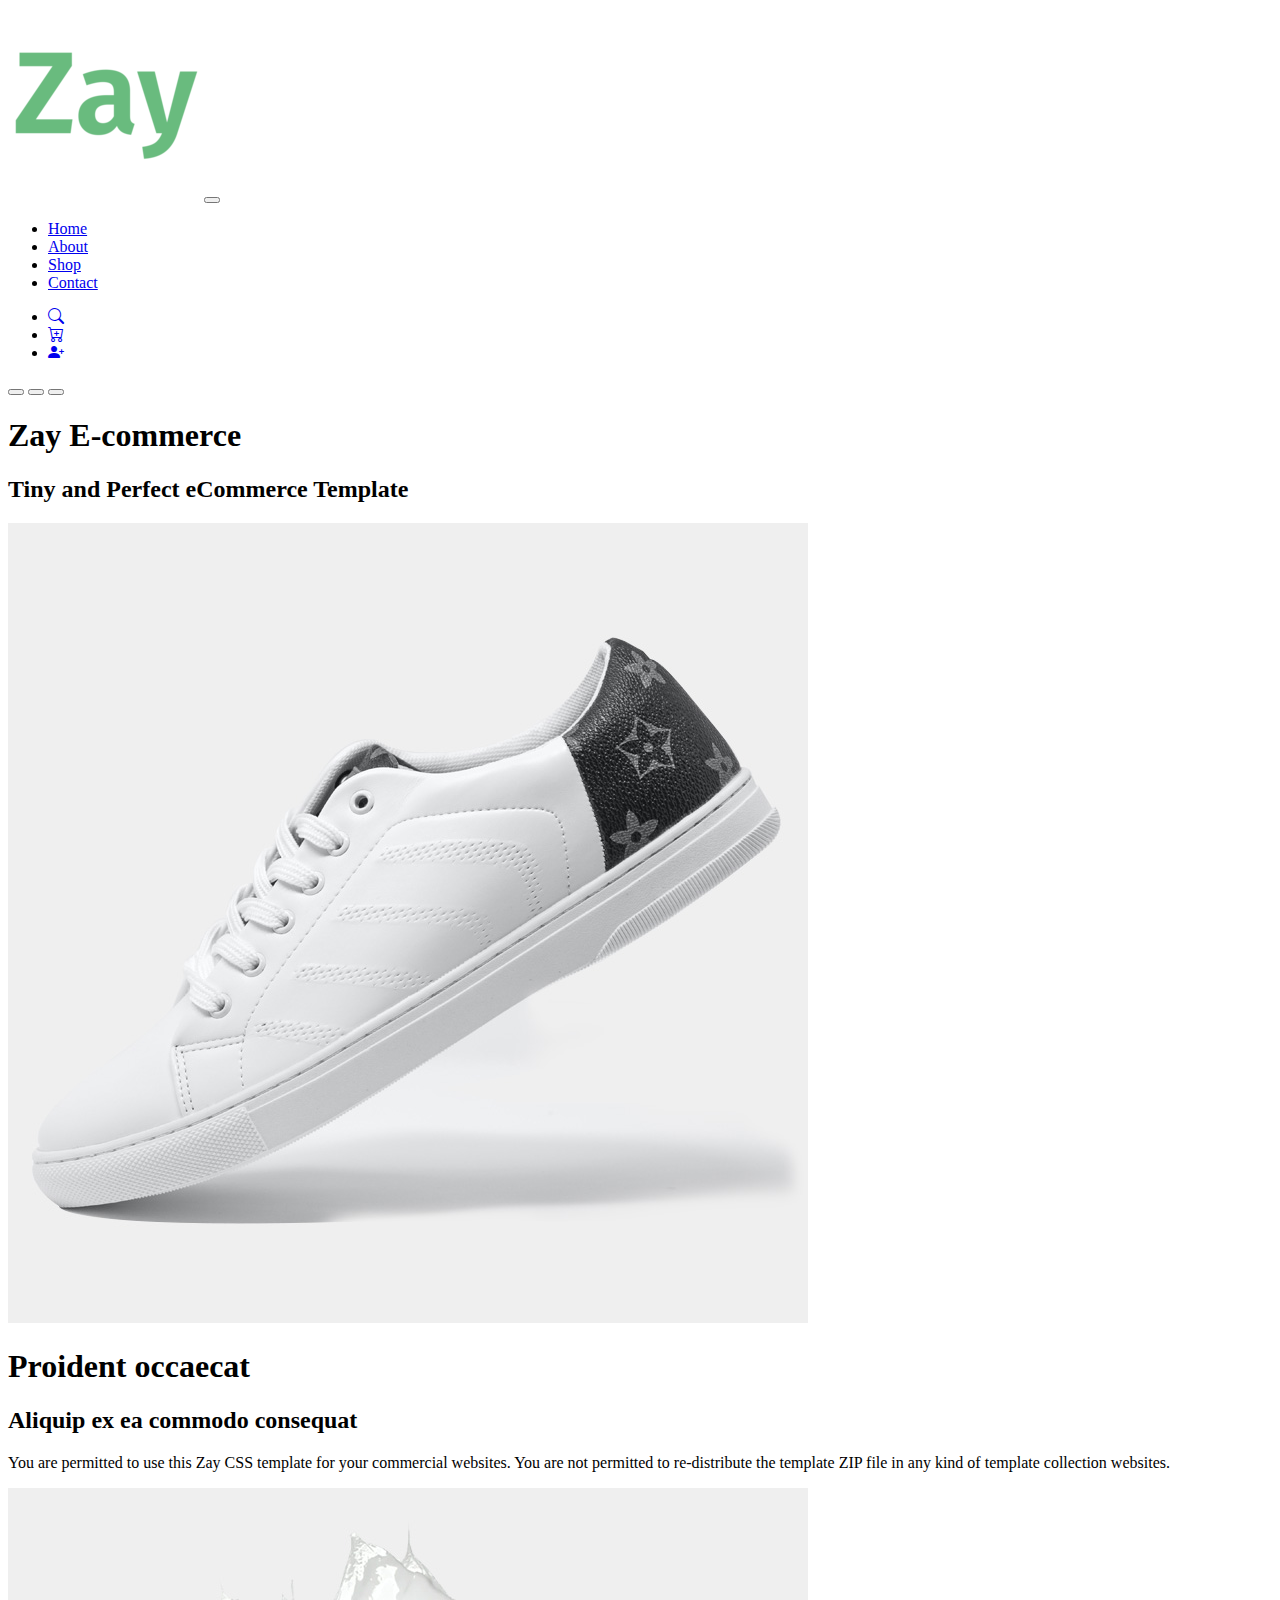
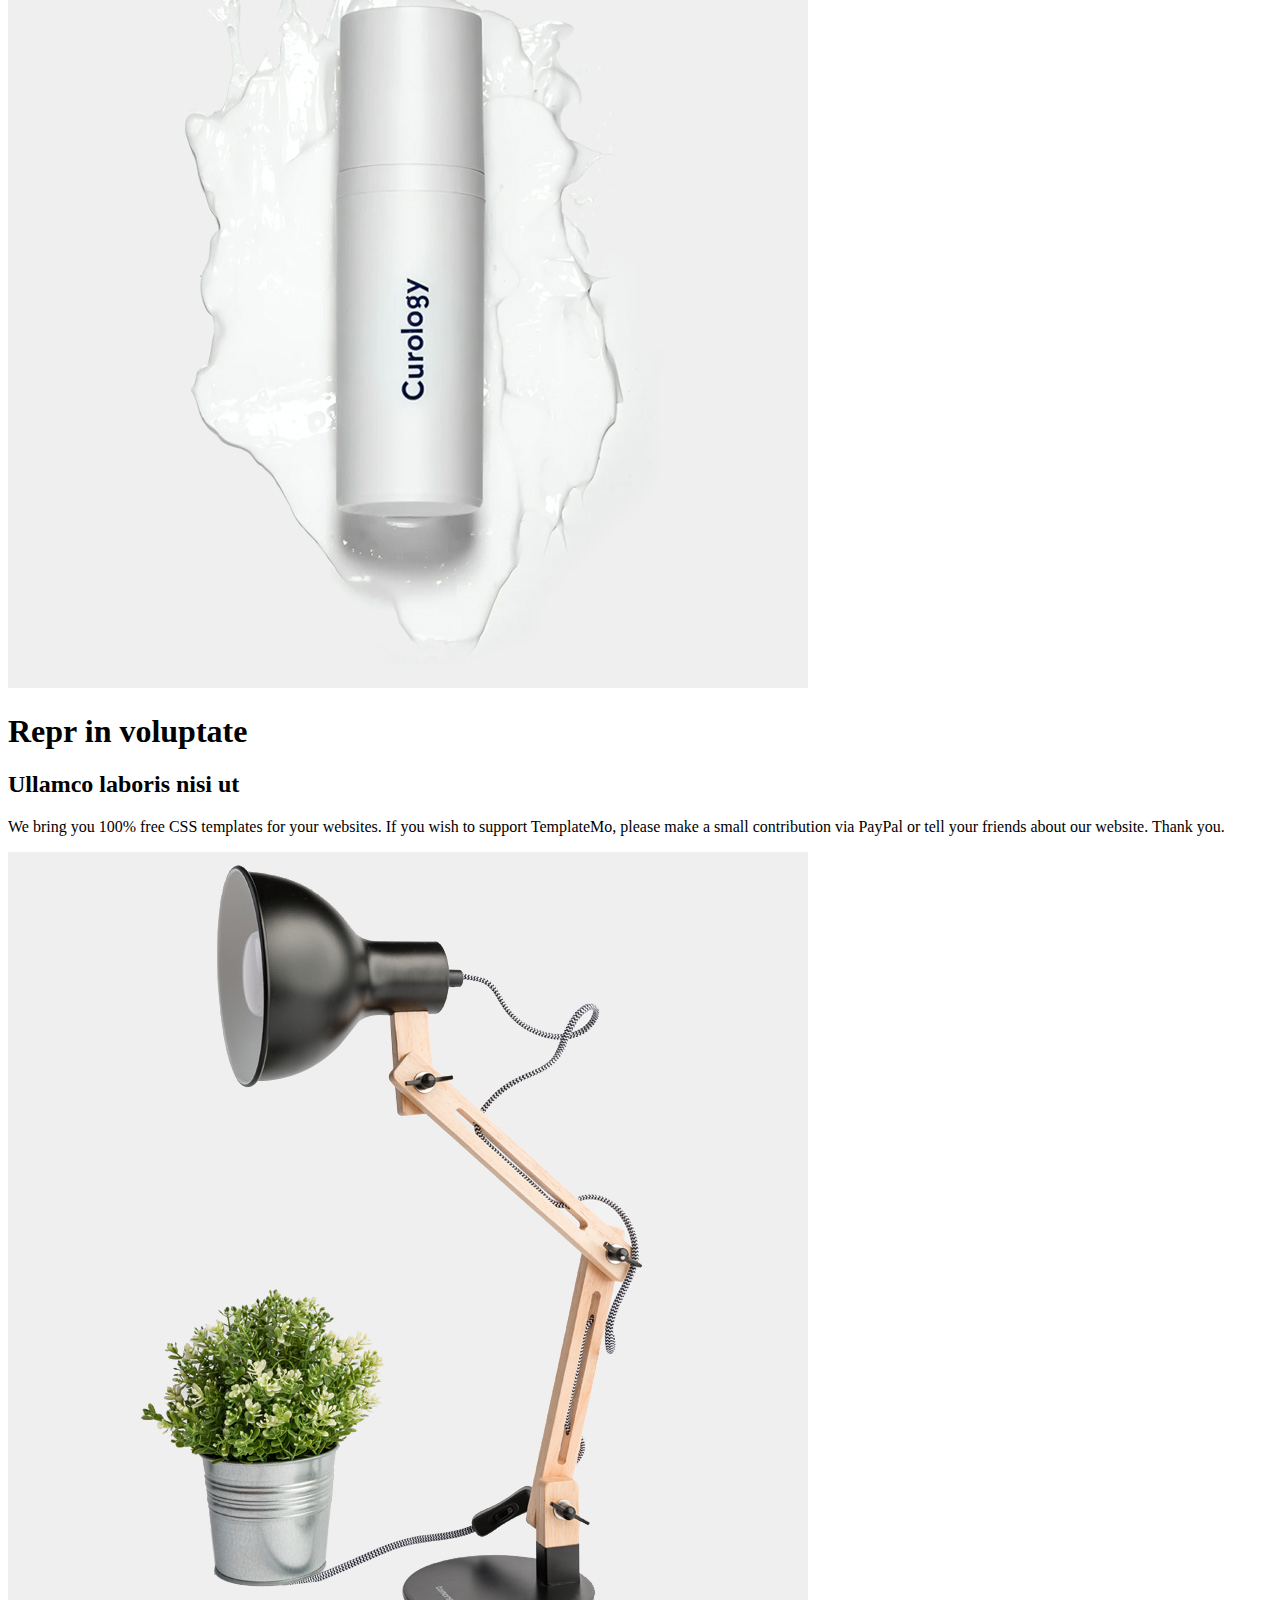
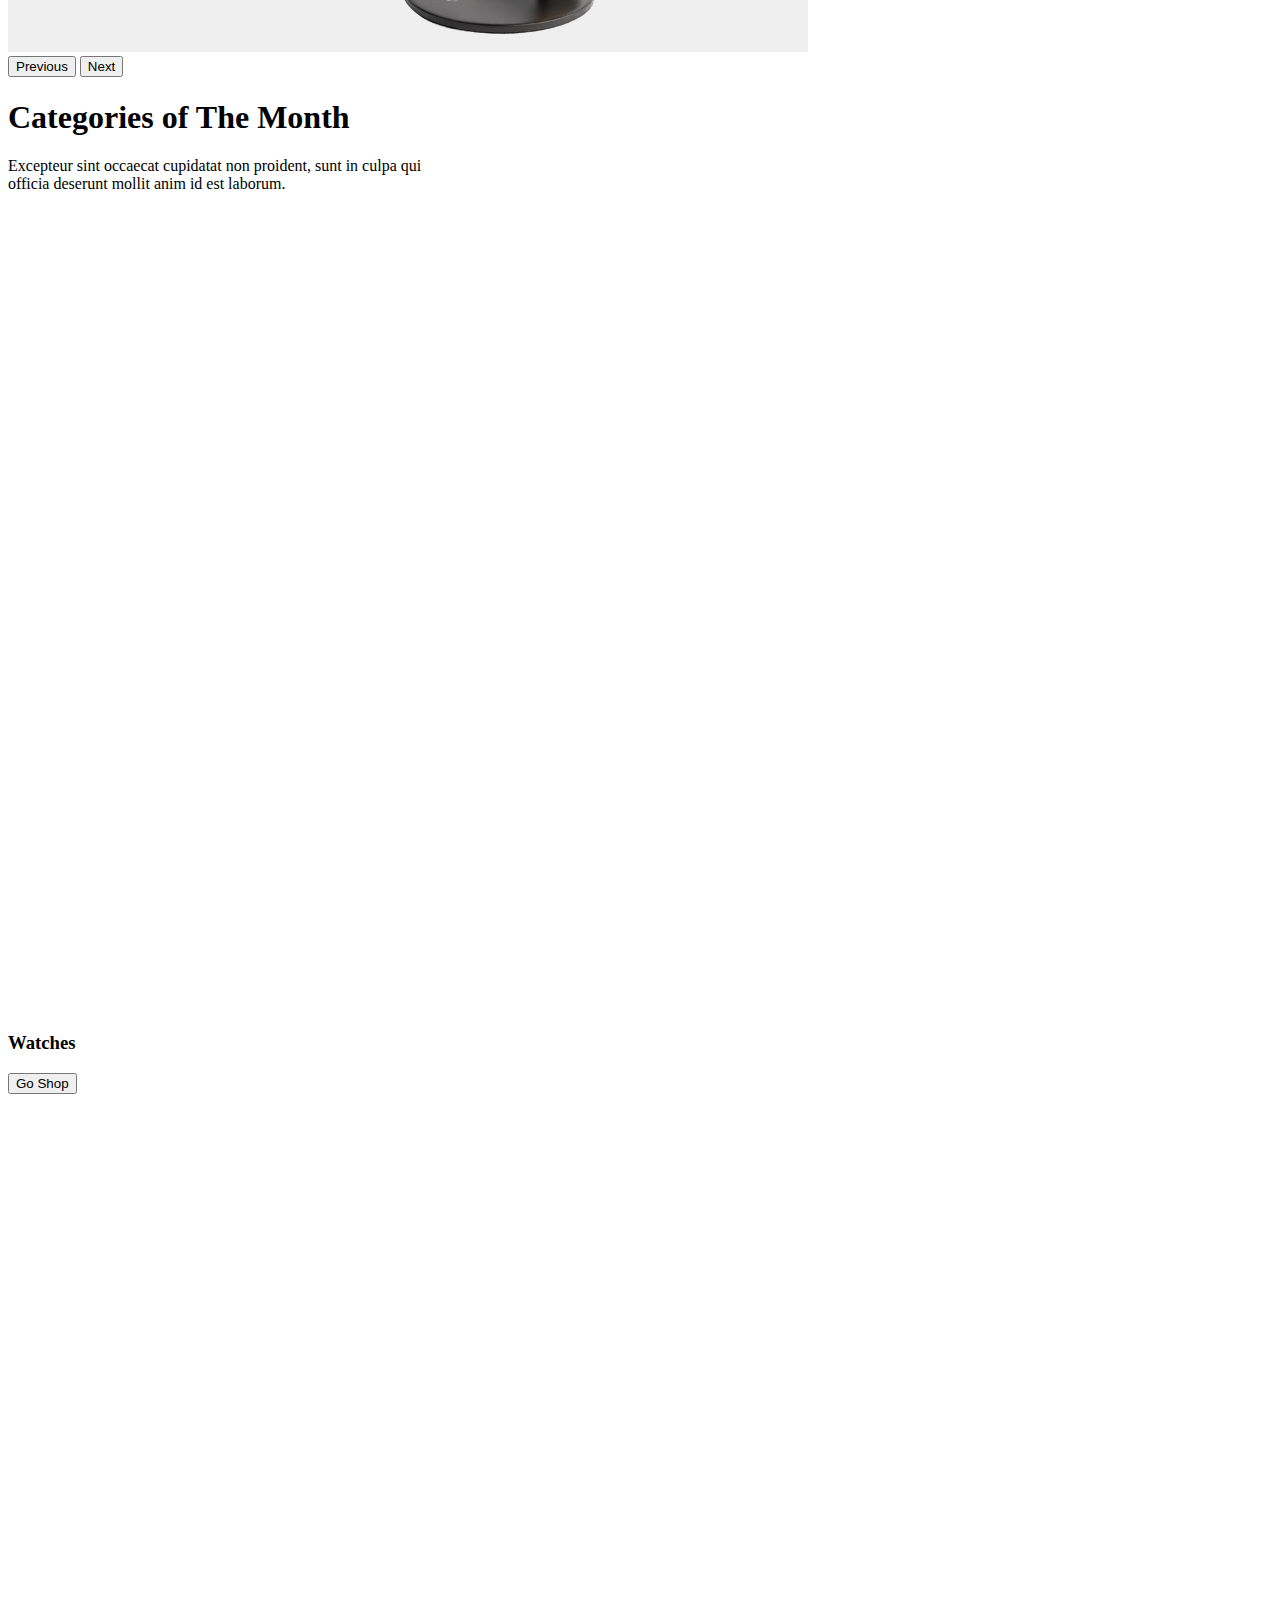
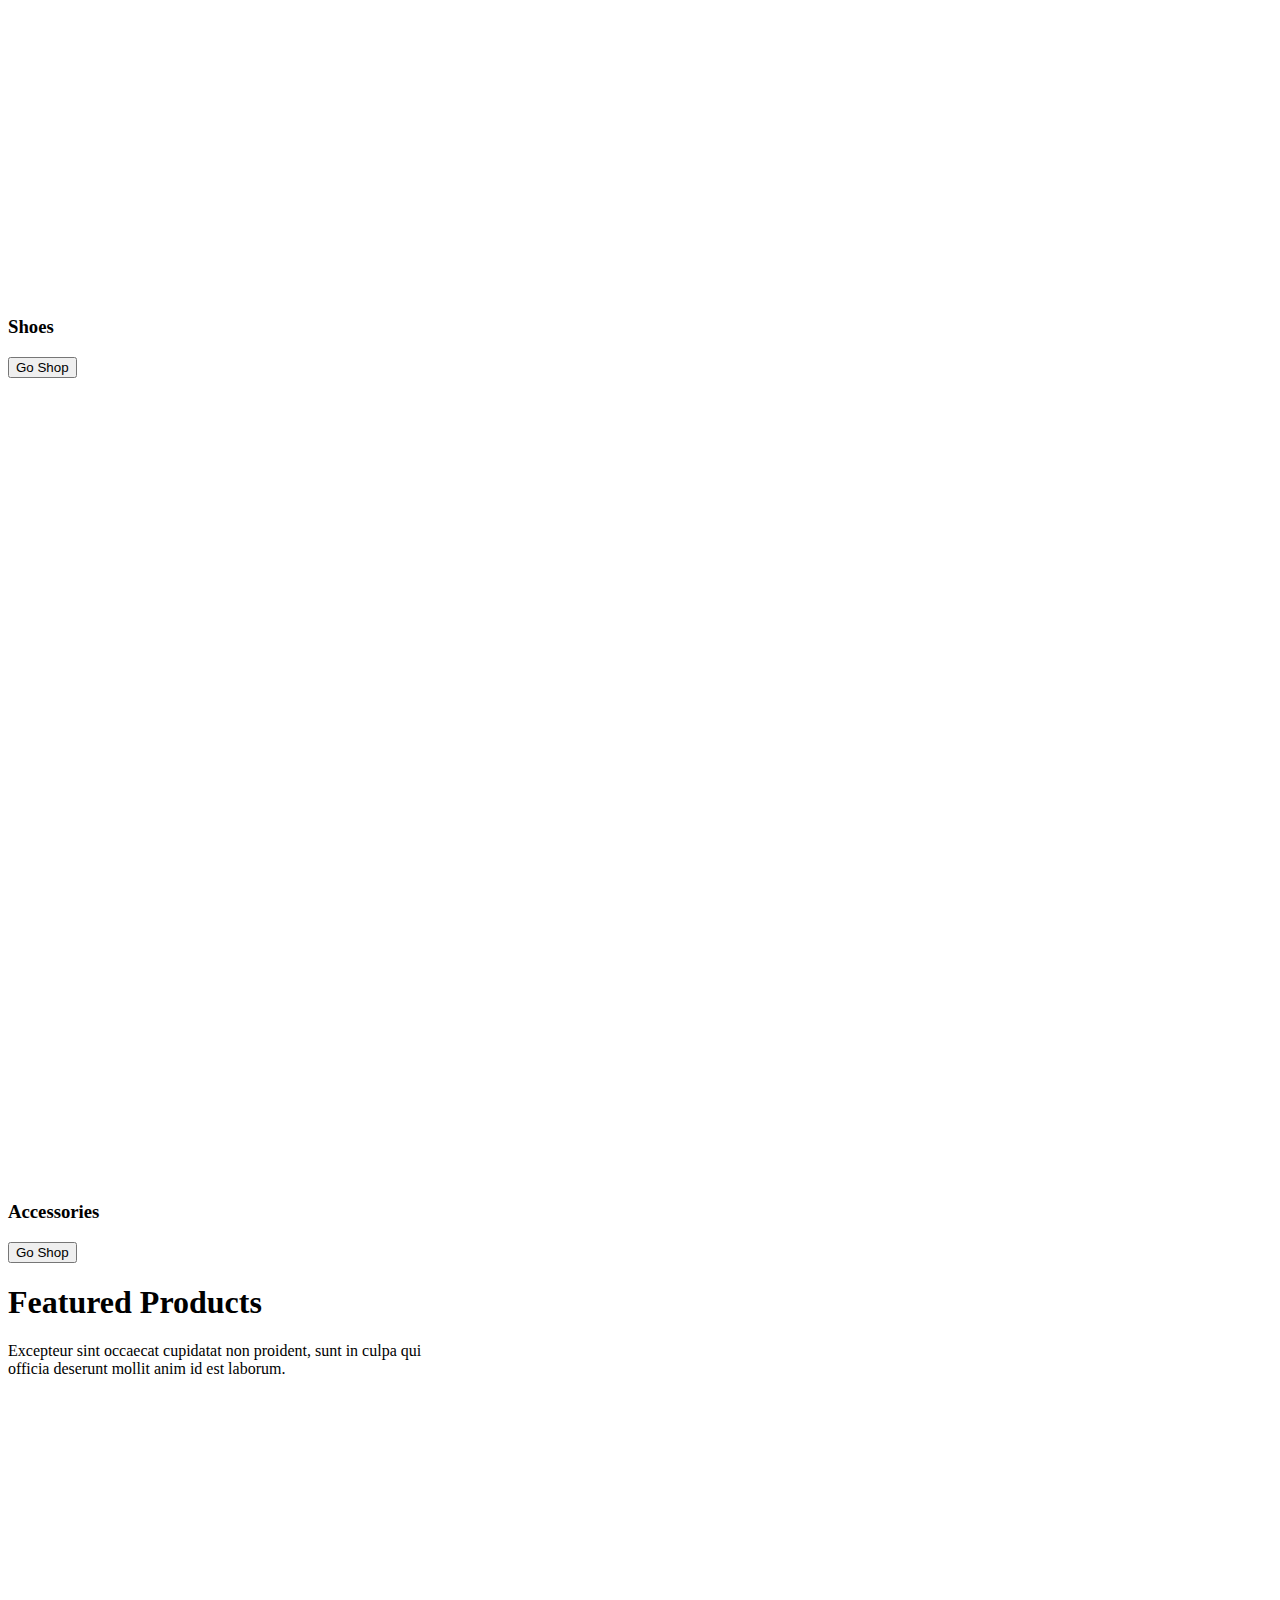
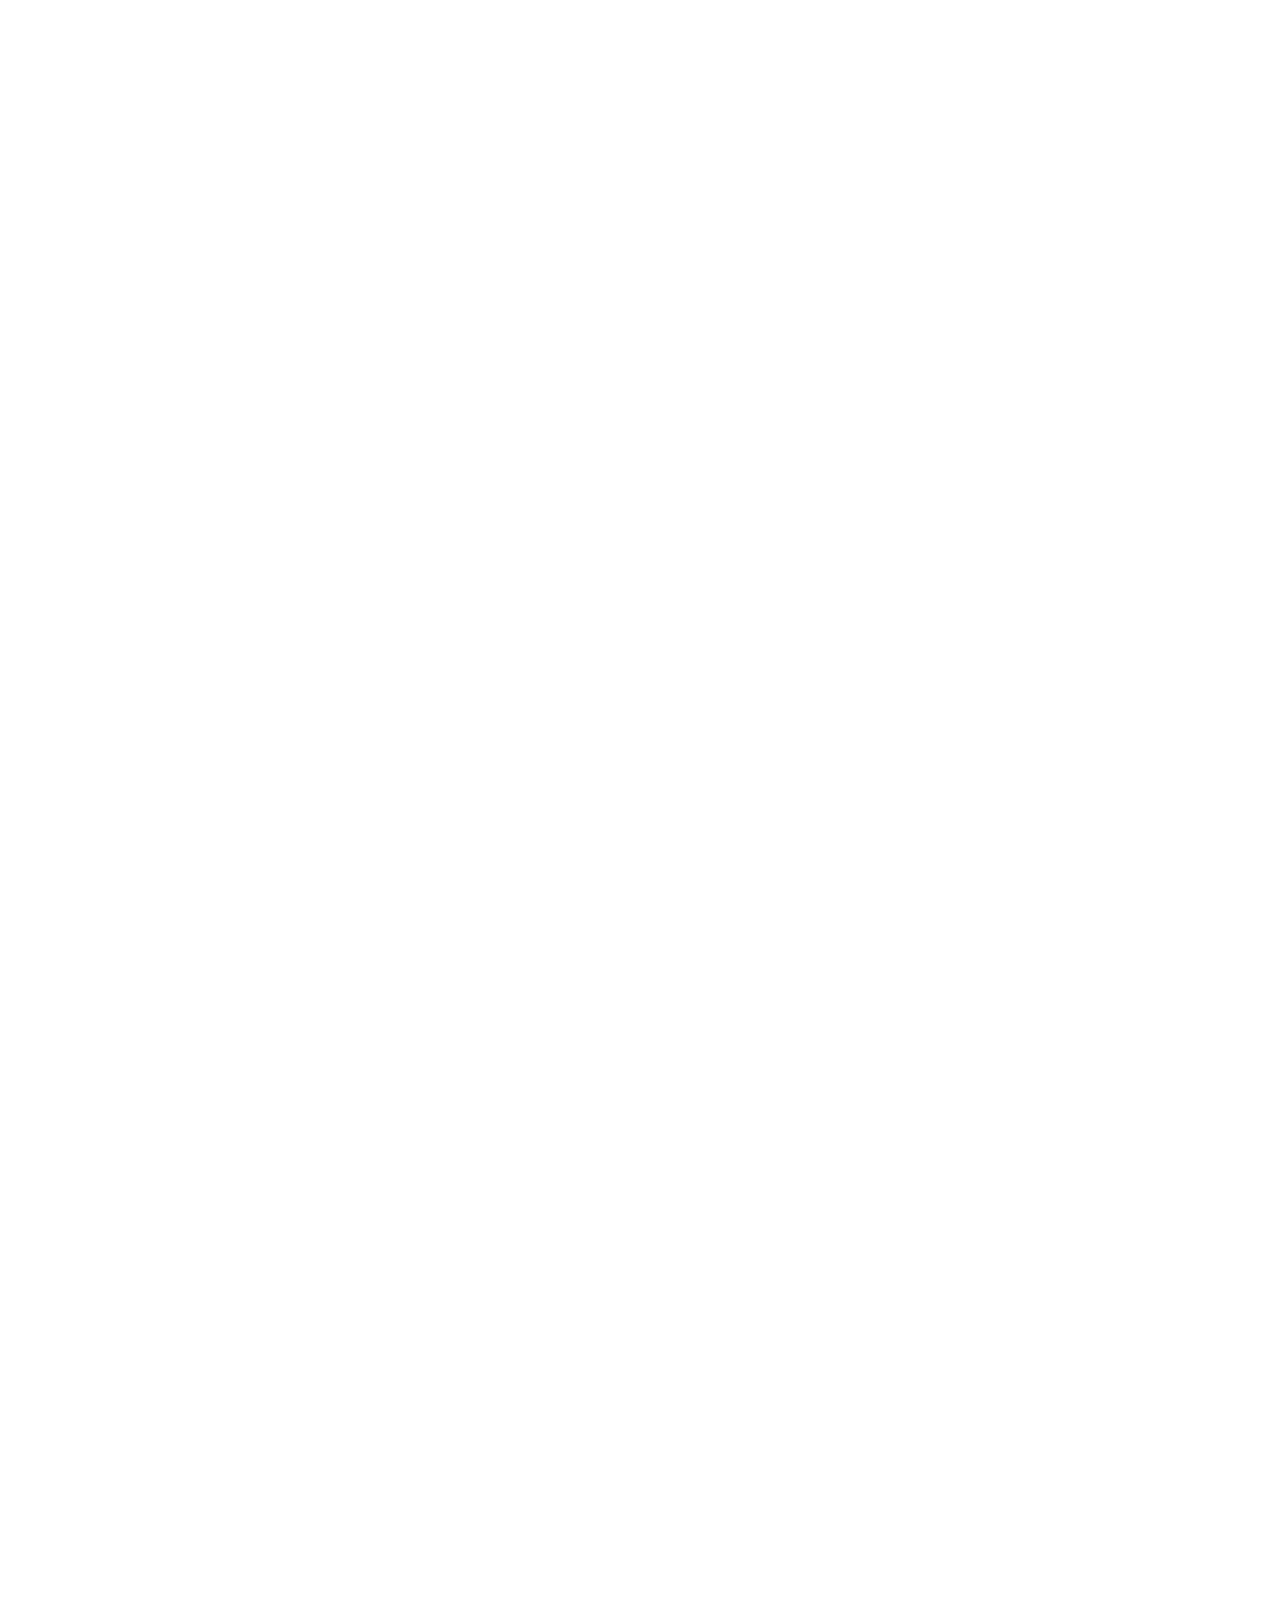
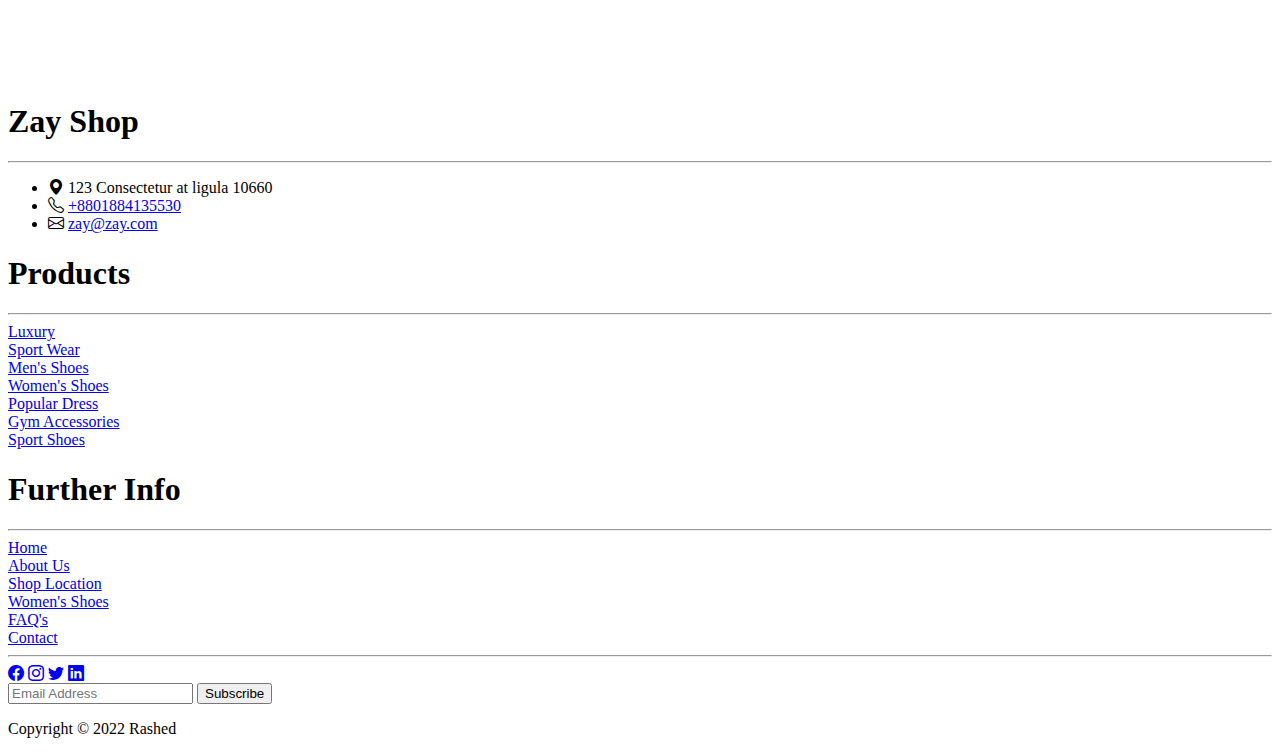
<file: Zay/index.html>
<!DOCTYPE html>
<html lang="en">
<head>
    <meta charset="UTF-8">
    <meta http-equiv="X-UA-Compatible" content="IE=edge">
    <meta name="viewport" content="width=device-width, initial-scale=1.0">
    <title>Zay Shop E-commerce</title>
    <link rel="shortcut icon" href="img/img1/favicon.ico" type="image/x-icon">
    <link rel="stylesheet" href="css/style.css">

    <!-- bootstrap5 css -->
    <link href="https://cdn.jsdelivr.net/npm/bootstrap@5.1.3/dist/css/bootstrap.min.css" rel="stylesheet" integrity="sha384-1BmE4kWBq78iYhFldvKuhfTAU6auU8tT94WrHftjDbrCEXSU1oBoqyl2QvZ6jIW3" crossorigin="anonymous">

    <!-- bootstrap 5 icon cdn -->
    <link rel="stylesheet" href="https://cdn.jsdelivr.net/npm/bootstrap-icons@1.3.0/font/bootstrap-icons.css">

    <!-- aos cdn -->
    <link href="https://unpkg.com/aos@2.3.1/dist/aos.css" rel="stylesheet">

</head>
<body>
    <!-- start navbar -->
    <nav class="navbar navbar-expand-lg navbar-light bg-light py-3 fixed-top bg-light shadow">
        <div class="container">
            <a class="navbar-brand" href="index.html"><img src="img/img1/apple-icon.png" class="img-fluid w-25" alt=""></a>
            <button class="navbar-toggler" type="button" data-bs-toggle="collapse" data-bs-target="#navbarNav" aria-controls="navbarNav" aria-expanded="false" aria-label="Toggle navigation">
            <span class="navbar-toggler-icon"></span>
            </button>

            <div class="collapse navbar-collapse" id="navbarNav">
                <ul class="navbar-nav h5 mx-auto">
                    <li class="nav-item px-4">
                        <a class="nav-link active" aria-current="page" href="#home">Home</a>
                    </li>
                    <li class="nav-item px-4">
                        <a class="nav-link" href="about.html">About</a>
                    </li>
                    <li class="nav-item px-4">
                        <a class="nav-link" href="shop.html">Shop</a>
                    </li>
                    <li class="nav-item px-4">
                        <a class="nav-link" href="contact.html">Contact</a>
                    </li>
                </ul>

                <!-- icons -->
                <ul class="navbar-nav h4 ms-auto">
                    <li class="nav-item px-2">
                        <!-- modal with search icon -->
                        <a href="#"><i class="bi bi-search text-dark"></i></a>

                        <!-- <div class="input-group">
                                <div class="form-outline">
                                <input type="search" id="form1" class="form-control" />
                                <label class="form-label" for="form1">Search</label>
                                </div>
                                <button type="button" class="btn btn-primary">
                                <i class="fas fa-search"></i>
                                </button>
                        </div> -->
                    </li>
                    <li class="nav-item px-2">
                        <a href="#"><i class="bi bi-cart-plus text-dark"></i></a>
                    </li>
                    <li class="nav-item px-2">
                        <a href="#"><i class="bi bi-person-plus-fill text-dark"></i></a>
                    </li>
                </ul>
            </div>
        </div>
    </nav>
    <!-- end navbar -->

    <!-- start carousel -->
    <section class="pt-5">
        <div id="demo" class="carousel slide" data-bs-ride="carousel">
            <div class="carousel-indicators">
                <button type="button" data-bs-target="#demo" data-bs-slide-to="0" class="active" aria-current="true" aria-label="Slide 1"></button>
                <button type="button" data-bs-target="#demo" data-bs-slide-to="1" aria-label="Slide 2"></button>
                <button type="button" data-bs-target="#demo" data-bs-slide-to="2" aria-label="Slide 3"></button>
            </div>

            <div class="carousel-inner">
                <div class="carousel-item active">
                    <div class="container-fluid">
                        <div class="row text-dark pt-5 text-center">
                            <div class="col-md-6 my-auto">
                                <h1 class="text-primary">Zay E-commerce</h1>
                                <h2>Tiny and Perfect eCommerce Template</h2>
                            </div>
                            <div class="col-md-6">
                                <img src="./img/img1/banner_img_01.jpg" class="img-fluid" alt="">
                            </div>
                        </div>
                    </div>
                </div>

                <div class="carousel-item">
                    <div class="container-fluid">
                        <div class="row text-dark pt-5 text-center">
                            <div class="col-md-6 my-auto">
                                <h1>Proident occaecat</h1>
                                <h2>Aliquip ex ea commodo consequat</h2>
                                <p class="lead">You are permitted to use this Zay CSS template for your commercial websites. You are not permitted to re-distribute the template ZIP file in any kind of template collection websites.</p>
                            </div>
                            <div class="col-md-6">
                                <img src="./img/img1/banner_img_02.jpg" class="img-fluid" alt="">
                            </div>
                        </div>
                    </div>
                </div>

                <div class="carousel-item">
                    <div class="container-fluid">
                        <div class="row text-dark pt-5 text-center">
                            <div class="col-md-6 my-auto">
                                <h1>Repr in voluptate</h1>
                                <h2>Ullamco laboris nisi ut</h2>
                                <p class="lead">We bring you 100% free CSS templates for your websites. If you wish to support TemplateMo, please make a small contribution via PayPal or tell your friends about our website. Thank you.</p>
                            </div>
                            <div class="col-md-6">
                                <img src="./img/img1/banner_img_03.jpg" class="img-fluid" alt="">
                            </div>
                        </div>
                    </div>
                </div>

                <button class="carousel-control-prev" type="button" data-bs-target="#demo" data-bs-slide="prev">
                    <span class="carousel-control-prev-icon" aria-hidden="true"></span>
                    <span class="visually-hidden">Previous</span>
                </button>
                <button class="carousel-control-next" type="button" data-bs-target="#demo" data-bs-slide="next">
                    <span class="carousel-control-next-icon" aria-hidden="true"></span>
                    <span class="visually-hidden">Next</span>
                </button>
            </div>
        </div>
    </section>
    <!-- end carousel -->
    
    <!-- start Categories of the Month -->
    <section class="py-5">
        <div class="container">
            <div class="row text-center">
                <div class="col">
                    <h1>Categories of The Month</h1>
                    <p class="lead">Excepteur sint occaecat cupidatat non proident, sunt in culpa qui <br> officia deserunt mollit anim id est laborum.</p>
                </div>
            </div>

            <div class="row mt-5 text-center">
                <div class="col-md-4 col-sm-6">
                    <a href="#"><img src="img/img1/category_img_01.jpg" class="img-fluid rounded-circle border" data-aos="fade-right"></a>
                    <h3 class=" text-center mx-auto mt-2">Watches</h3>
                    <button type="button" class="btn btn-outline-primary text-center mx-auto mt-2">Go Shop</button>
                </div>

                <div class="col-md-4 col-sm-6">
                    <a href="#"><img src="img/img1/category_img_02.jpg" class="img-fluid rounded-circle border" data-aos="fade-up"></a>
                    <h3 class=" text-center mx-auto mt-2">Shoes</h3>
                    <button type="button" class="btn btn-outline-primary text-center mx-auto mt-2">Go Shop</button>
                </div>

                <div class="col-md-4 col-sm-6">
                    <a href="#"><img src="img/img1/category_img_03.jpg" class="img-fluid rounded-circle border" data-aos="fade-left"></a>
                    <h3 class=" text-center mx-auto mt-2">Accessories</h3>
                    <button type="button" class="btn btn-outline-primary text-center mx-auto mt-2">Go Shop</button>
                </div>
            </div>
        </div>
    </section>
    <!-- end Categories of the Month -->

    <!-- start Featured Products -->
    <section id="product py-5">
        <div class="container">
            <div class="row text-center bg-light text-dark m-5">
                <div class="col-12">
                    <h1>Featured Products</h1>
                    <p class="lead">Excepteur sint occaecat cupidatat non proident, sunt in culpa qui <br> officia deserunt mollit anim id est laborum.</p>
                </div>
            </div>

            <div class="row text-center mx-auto mb-3 g-4">
                <!-- cart 1 -->
                <div class="col-12 col-md-4 my-auto">
                    <div class="card" data-aos="fade-right">
                        <img src="img/img1/feature_prod_01.jpg" class="card-img-top" alt="cart">
                        <div class="card-body text-start">
                            <div class="m-2 d-flex justify-content-between">
                                <div>
                                    <i class="bi bi-star-fill text-warning"></i>
                                    <i class="bi bi-star-fill text-warning"></i>
                                    <i class="bi bi-star-half text-warning"></i>
                                    <i class="bi bi-star text-warning"></i>
                                    <i class="bi bi-star text-warning"></i>
                                </div>
                                <p class="lead opacity-75">$258</p>
                            </div>
                            <h5 class="card-title">Gym Weight</h5>
                            <p class="card-text">Lorem ipsum dolor sit amet consectetur adipisicing elit. Dolor ipsam saepe ad, optio odio perferendis!</p>
                            <p class="lead opacity-50">Reviews(24)</p>
                        </div>
                    </div>
                </div>
                <!-- cart 2 -->
                <div class="col-12 col-md-4 my-auto">
                    <div class="card" data-aos="fade-up">
                        <img src="img/img1/feature_prod_02.jpg" class="card-img-top" alt="cart">
                        <div class="card-body text-start">
                            <div class="m-2 d-flex justify-content-between">
                                <div>
                                    <i class="bi bi-star-fill text-warning"></i>
                                    <i class="bi bi-star-fill text-warning"></i>
                                    <i class="bi bi-star-half text-warning"></i>
                                    <i class="bi bi-star text-warning"></i>
                                    <i class="bi bi-star text-warning"></i>
                                </div>
                                <p class="lead opacity-75">$480</p>
                            </div>
                            <h5 class="card-title">Gym Weight</h5>
                            <p class="card-text">Lorem ipsum dolor sit amet consectetur adipisicing elit. Dolor ipsam saepe ad, optio odio perferendis!</p>
                            <p class="lead opacity-50">Reviews(43)</p>
                        </div>
                    </div>
                </div>
                <!-- cart 3 -->
                <div class="col-12 col-md-4 my-auto">
                    <div class="card" data-aos="fade-left">
                        <img src="img/img1/feature_prod_03.jpg" class="card-img-top" alt="cart">
                        <div class="card-body text-start">
                            <div class="m-2 d-flex justify-content-between">
                                <div>
                                    <i class="bi bi-star-fill text-warning"></i>
                                    <i class="bi bi-star-fill text-warning"></i>
                                    <i class="bi bi-star-half text-warning"></i>
                                    <i class="bi bi-star text-warning"></i>
                                    <i class="bi bi-star text-warning"></i>
                                </div>
                                <p class="lead opacity-75">$360</p>
                            </div>
                            <h5 class="card-title">Gym Weight</h5>
                            <p class="card-text">Lorem ipsum dolor sit amet consectetur adipisicing elit. Dolor ipsam saepe ad, optio odio perferendis!</p>
                            <p class="lead opacity-50">Reviews(82)</p>
                        </div>
                    </div>
                </div>
            </div>
        </div>
    </section>
    <!-- end Featured Products -->

    <!-- start footer -->
    <footer class="py-5 bg-dark text-light mt-5">
        <div class="container">
            <div class="row">
                <div class="col-md-4">
                    <h1 class="text-primary">Zay Shop</h1><hr>
                    <ul class="list-unstyled">
                        <li>
                            <i class="bi bi-geo-alt-fill h4"></i><span class="lead"> 123 Consectetur at ligula 10660</span>
                        </li>
                        <li>
                            <i class="bi bi-telephone h4"></i> <span><a class="text-decoration-none lead text-light" href="tel: +8801884135530">+8801884135530</a></span>
                        </li>
                        <li>
                            <i class="bi bi-envelope h4"></i> <span><a class="text-decoration-none lead text-light" href="mailto: zay@zay.com">zay@zay.com</a></span>
                        </li>
                    </ul>
                </div>
                <div class="col-md-4">
                    <h1>Products</h1><hr>
                    <a class="text-decoration-none h5 text-primary text-light" href="index.html">Luxury</a><br>
                    <a class="text-decoration-none h5 text-primary text-light" href="index.html">Sport Wear</a><br>
                    <a class="text-decoration-none h5 text-primary text-light" href="index.html">Men's Shoes</a><br>
                    <a class="text-decoration-none h5 text-primary text-light" href="index.html">Women's Shoes</a><br>
                    <a class="text-decoration-none h5 text-primary text-light" href="index.html">Popular Dress</a><br>
                    <a class="text-decoration-none h5 text-primary text-light" href="index.html">Gym Accessories</a><br>
                    <a class="text-decoration-none h5 text-primary text-light" href="index.html">Sport Shoes</a>
                </div>
                <div class="col-md-4">
                    <h1>Further Info</h1><hr>
                    <a class="text-decoration-none h5 text-primary text-light" href="index.html">Home</a><br>
                    <a class="text-decoration-none h5 text-primary text-light" href="index.html">About Us</a><br>
                    <a class="text-decoration-none h5 text-primary text-light" href="index.html">Shop Location</a><br>
                    <a class="text-decoration-none h5 text-primary text-light" href="index.html">Women's Shoes</a><br>
                    <a class="text-decoration-none h5 text-primary text-light" href="index.html">FAQ's</a><br>
                    <a class="text-decoration-none h5 text-primary text-light" href="index.html">Contact</a><br>

                </div>
            </div>
        </div><hr>

        <div class="container">
            <div class="d-flex align-items-center justify-content-around">
                <div class="">
                    <!-- <p class="lead text-light">&copy; 2020 Zay Shop</p> -->
                    <a class="text-light m-2" href="https://www.facebook.com/ZayShop"><i class="bi bi-facebook h3"></i></a>
                    <a class="text-light m-2" href="https://www.instagram.com/ZayShop"><i class="bi bi-instagram h3"></i></a>
                    <a class="text-light m-2" href="https://www.twitter.com/ZayShop"><i class="bi bi-twitter h3"></i></a>
                    <a class="text-light m-2" href="https://www.linkedin.com/in/ZayShop"><i class="bi bi-linkedin h3"></i></a>
                </div>
                
                <div class="input-group mb-3 text-light w-50">
                    <input type="text" class="form-control" placeholder="Email Address" required aria-label="Recipient's username" aria-describedby="button-addon2">
                    <button class="btn btn-outline-primary" type="button" id="button-addon2">Subscribe</button>
                </div>
            </div>
        </div>

        <div class="container footer-top mt-3 bg-primary text-white p-3">
            <p class="lead-text-light text-center h3">Copyright &copy; 2022 Rashed</p>
        </div>
    </footer>
    <!-- end footer -->


    
    <!-- <div class="section p-0">
        <div class="container">
            <div class="d-flex align-items-center justify-content-between">
                <div><img src="img/img1/banner_img_01.jpg" class="img-fluid" alt=""></div>
                <div><img src="img/img1/banner_img_02.jpg" class="img-fluid" alt=""></div>
            </div>
        </div>
    </div> -->

    <!-- bootstrap5 js -->
    <script src="https://cdn.jsdelivr.net/npm/bootstrap@5.1.3/dist/js/bootstrap.bundle.min.js" integrity="sha384-ka7Sk0Gln4gmtz2MlQnikT1wXgYsOg+OMhuP+IlRH9sENBO0LRn5q+8nbTov4+1p" crossorigin="anonymous"></script>

    <!-- aos js -->
    <script src="https://unpkg.com/aos@2.3.1/dist/aos.js"></script>
    <script>
        AOS.init();
    </script>
</body>
</html>
</file>
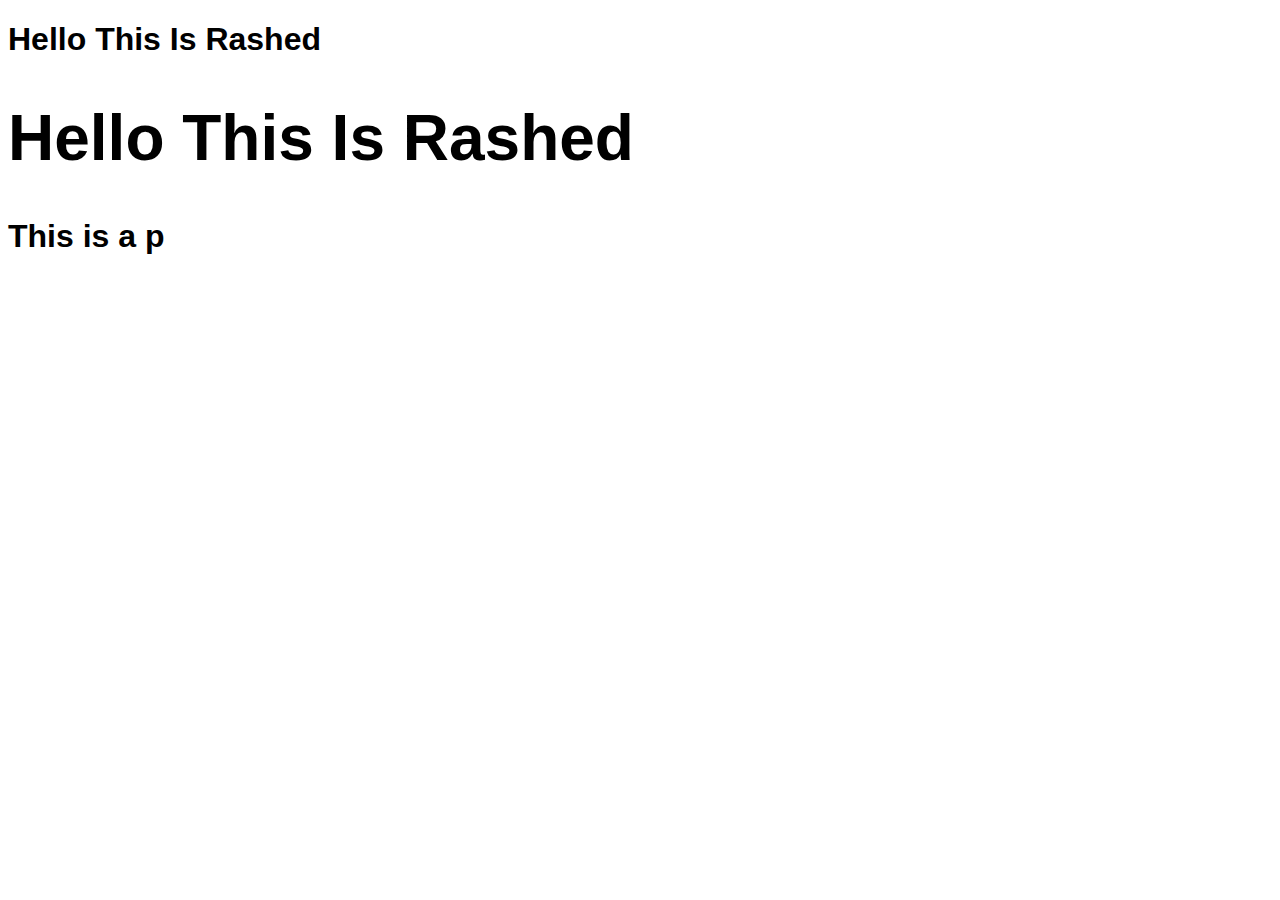
<file: FlexStart/style.html>
<!DOCTYPE html>
<html lang="en">
<head>
    <meta charset="UTF-8">
    <meta http-equiv="X-UA-Compatible" content="IE=edge">
    <meta name="viewport" content="width=device-width, initial-scale=1.0">
    <link rel="stylesheet" href="style.css">
    <title>Document</title>
</head>
<body>
    <div class="intro">
        <h1>Hello This Is Rashed
            <div class="class3">
                <div class="class2">
                    <h1>Hello This Is Rashed</h1>
                    <p>This is a p</p>
                </div>
            </div>
        </h1>
    </div>
</body>
</html>
</file>
<file: Zay/css/style.css>
/* for traversy media */

/* body::before{
    display: block;
    content: "";
    height: 60px;
}

#map{
    width: 100%;
    height: 100%;
    border-radius: 20px;
}

@media(min-width: 768px){
    .news-input{
        width: 50%;
    }
} */


/* for zay shop */
footer .row a:hover{
    color: green;
}



/* for about */
.services .row .g-3 :hover{
    background-color: #2a58d6;
}



/* for shop.html */
</file>
<file: FlexStart/style.css>
*{
    font-family: 'Nunito', sans-serif;
}

.color{
    color: #012970;
}

.opacity__css{
    opacity: 0.3;
}

/* start btn-outline-purple */
.btn-outline-purple:hover{
    color: #012970;
    outline: 1px solid #012970;
}
/* end btn-outline-purple */

.navbar .logo-text{
    font-weight: 600;
    color: #012970;
}

.navbar .dropdown:hover .dropdown-menu{
    display: block;
    margin-top: 0;
}

.navbar .collapse .nav-item .nav-link{
    color: #013289;
}

.navbar .collapse .dropdown .dropdown-toggle{
    color: #013289;
}


/* home section */
.home{
    background-image: url('assets/img/hero-bg.png');
    background-size: cover;
    background-position: center;
    background-repeat: no-repeat;
    height: 100vh;
}

.home .h1{
    color: #013289;
    font-weight: bolder;
}

.home .gray-h3{
    color: #515152;
}

/* about section */
.about h6{
    color: #013289;
    font-weight: 800;
}

.about h3{
    color: #012970;
    font-weight: 600;
}

.about__h6{
    color: #4154F1;
}

.about__h1{
    color: #012970;
}

/* for card */
.about__card__img{
    transition: transform 0.5s;
}

.about__card__img:hover{
    transform: scale(0.9);
}

.about__card:hover{
    box-shadow: 0 4px 8px 0 rgba(0, 0, 0, 0.2)
}

/* for count section */
.count__icon{
    color: #3d4de2;
}

.bi-journal-richtext{
    color: #EE6C20
}

.bi-headset{
    color: #15BE56;
}

.bi-people{
    color: #BB0852;
}


/* features section */
.features__p{
    color: #4343d8;
}

.features__block:hover .bi-check{
    background-color: #4343d8;
}


/* services section */
.card-blue:hover{
    background-color: #2DB6FA;
    color: white;
}

.card-blue a, i{
    color: #2DB6FA;
}

.card-blue:hover a, i{
    color: white;
}

.card-yellow:hover{
    background-color: #F68C09;
    color: white;
}

.card-yellow a, i{
    color: #F68C09;
}

.card-yellow:hover a, i{
    color: white;
}

.card-green:hover{
    background-color: #08DA4E;
    color: white;
}

.card-green a, i{
    color: #08DA4E;
}

.card-green:hover a, i{
    color: white;
}

.card-red:hover{
    background-color: #E9222C;
    color: white;
}

.card-red a, i{
    color: #E9222C;
}

.card-red:hover a, i{
    color: white;
}

.card-purple:hover{
    background-color: #B50EDF;
    color: white;
}

.card-purple a, i{
    color: #B50EDF;
}

.card-purple:hover a, i{
    color: white;
}

.card-pink:hover{
    background-color: #F51F9C;
    color: white;
}

.card-pink a, i{
    color: #F51F9C;
}

.card-pink:hover a, i{
    color: white;
}


/* Pricing section */
.pricing_zoom{
    transition: transform 0.5s;
}

.pricing_zoom:hover{
    transform: scale(1.1);
}

/* portfolio section */
.portfolio-ul li button{
    color: black
}

.portfolio__zoom img{
    transition: transform 0.5s;
}

.portfolio__zoom:hover img{
    transform: scale(1.1);
    opacity: 0.3;
}

.m-auto{
    position: absolute;
    top: 40%;
    left: 40%;
    visibility: hidden;
}

.portfolio__zoom:hover .m-auto{
    visibility: visible;
}


/* for team section */
.social{
    position: absolute;
    top: 8%;
    right: 3%;
    background-color: #9e9ea0;
    visibility: hidden;
    transition: transform 0.5s;
}

.team__card{
    transition: transform 0.5s;
}

.team__card:hover{
    transform: scale(1.1);
}

.team__card:hover .social{
    visibility: visible;
    transform: scale(1.1);
}

.social:hover .bi{
    background-color: #fff;
} 


/* for clients section */
.client__img{
    opacity: 0.5;
}

.client__img:hover{
    opacity: 1;
}


/* for blog section */
.blog__img{
    transition: transform 0.5s;
}

.blog__card:hover .blog__img{
    transform: scale3d(1.1, 1.1, 1);
}

/* for contact us section */
/* .address{
    background-color: #f1f7fd;
} */

/* for form */
.form__col{
    position: relative;
    top: 0;
}

/* for footer */
footer {
    background-image: url('assets/img/footer-bg.png');
    background-size: cover;
    background-position: center;
    background-repeat: no-repeat;
}

.foot-bottom{
    background-color: #F6F9FF;
}










/* for blog section */
.blog-top{
    background-color: #012970;
}

.blog-top a:hover{
    text-decoration: underline;
}
</file>
